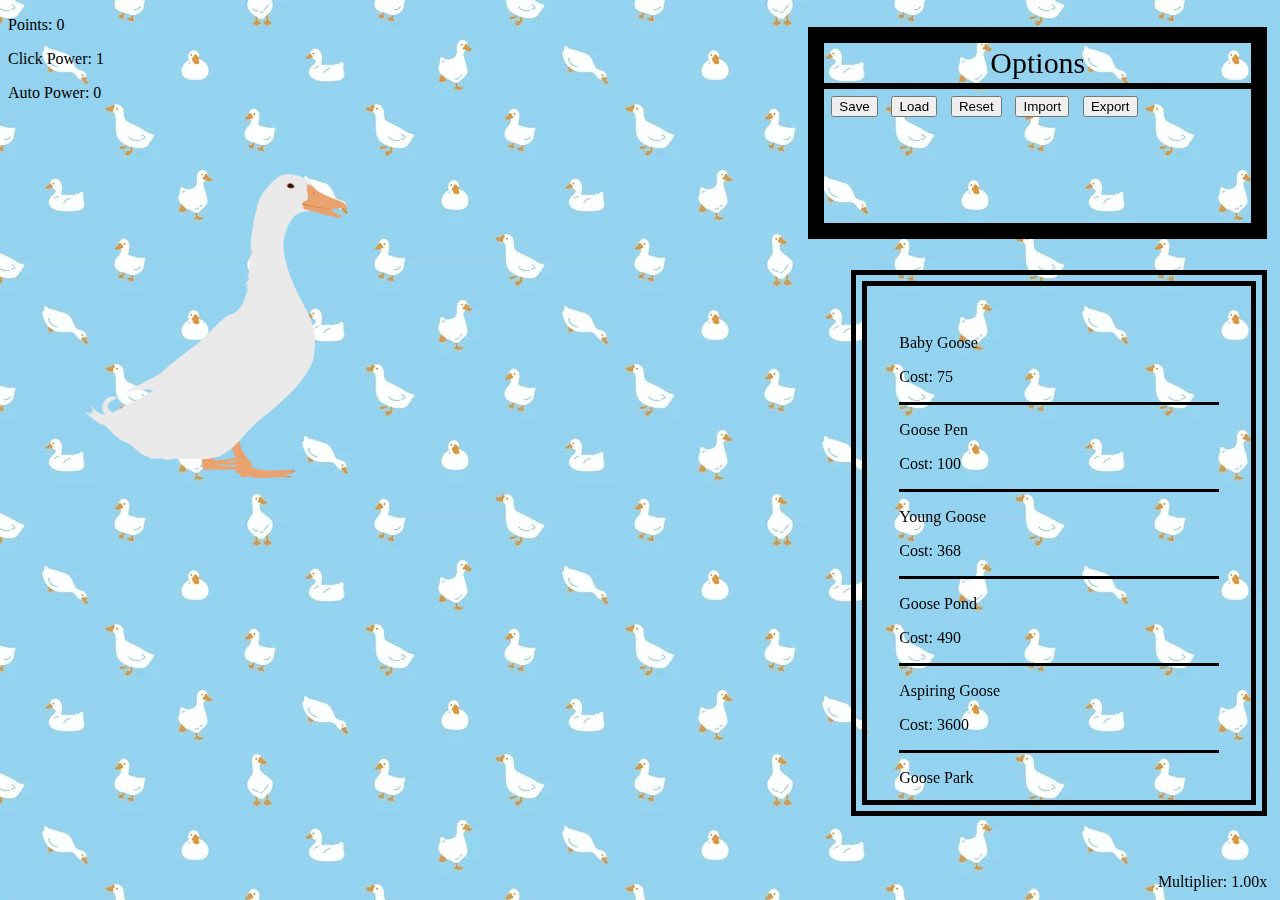
<file: index.html>
<!DOCTYPE html>
<html lang="en">

<head>
    <meta charset="UTF-8">
    <meta name="viewport" content="width=device-width, initial-scale=1.0">
    <title>Goose Game</title>
    <link rel="stylesheet" href="/styles/main.css">
</head>

<body>
    <p id="points">Points: N</p>
    <p id="clickPower">Click Power: N</p>
    <p id="autoPower">Auto Power: N</p>
    <div class='click-element'>
        <input id="click" type="image" src="/assets/goose.png" onclick='handleClick()' value="Click">
    </div>
    <div class='options-tab'>
        <p class='options-header'>Options</p>
        <div class='options' id="options">
            <input type="button" onclick='progress.save()' value="Save">
            <input type="button" onclick='progress.load()' value="Load">
            <input type="button" onclick='progress.reset()' value="Reset">
            <input type="button" onclick='progress.import(prompt("Enter save data."))' value="Import">
            <input type="button" onclick='prompt("Copy text below!", progress.export())' value="Export">
        </div>
    </div>
    <div class="upgrades-container" id="upgrades"></div>
    <p id='multiplier' style='margin: 0; position: fixed; bottom: 1%; right: 1%;'>Multiplier: 1x</p>
    <script src="/scripts/game.js"></script>
</body>

</html>
</file>
<file: styles/main.css>
html {
    height: 100%;
    width: 100%;
}

body {
    background-image:
        url('/assets/bkg.jpg');
}

.click-element {
    padding: 1rem;
}

.click-element input {
    width: 30vw;
    height: 30vw;
}
/* credit https://codepen.io/nelledejones/pen/gOOPWrK */
@keyframes gelatine {
    from, to { transform: scale(1, 1); }
    25% { transform: scale(0.9, 1.1); }
    50% { transform: scale(1.1, 0.9); }
    75% { transform: scale(0.95, 1.05); }
}

.click-element :hover {
    animation: gelatine 0.5s infinite;
}

.upgrades-container {
    position: fixed;
    top: 30%;
    right: 1%;
    right: 1vw;
    width: 25%;
    width: 25vw;
    height: 50%;
    height: 50vh;
    max-height: 60%;
    max-height: 60vh;
    padding: 2rem;
    border: 1rem;
    border-style: double;
    border-color: black;
    overflow-y: scroll;
}

.upgrades-container div {
    max-height: 20vh;
    border: 0;
    border-bottom: 0.3vw;
    border-style: solid;
    border-color: black;
}

.upgrades-container div:last-child {
    border-bottom: 0;
}

.upgrades-container p {
    font-size: 16px;
}

.options-tab {
    position: fixed;
    top: 3%;
    right: 1%;
    width: 33.34%;
    height: 20%;
    border: 1rem;
    border-style: solid;
}

.options {
    display: flex;
    flex-wrap: wrap;
    justify-content: between;
}

.options input {
    margin: 0.43rem;

}

.options-header {
    text-align: center;
    font-size: 3.33vh;
    margin: auto;
    padding: 0.2rem;
    border: 0;
    border-bottom: 0.4rem;
    border-style: solid;
    border-color: black;
}
</file>
